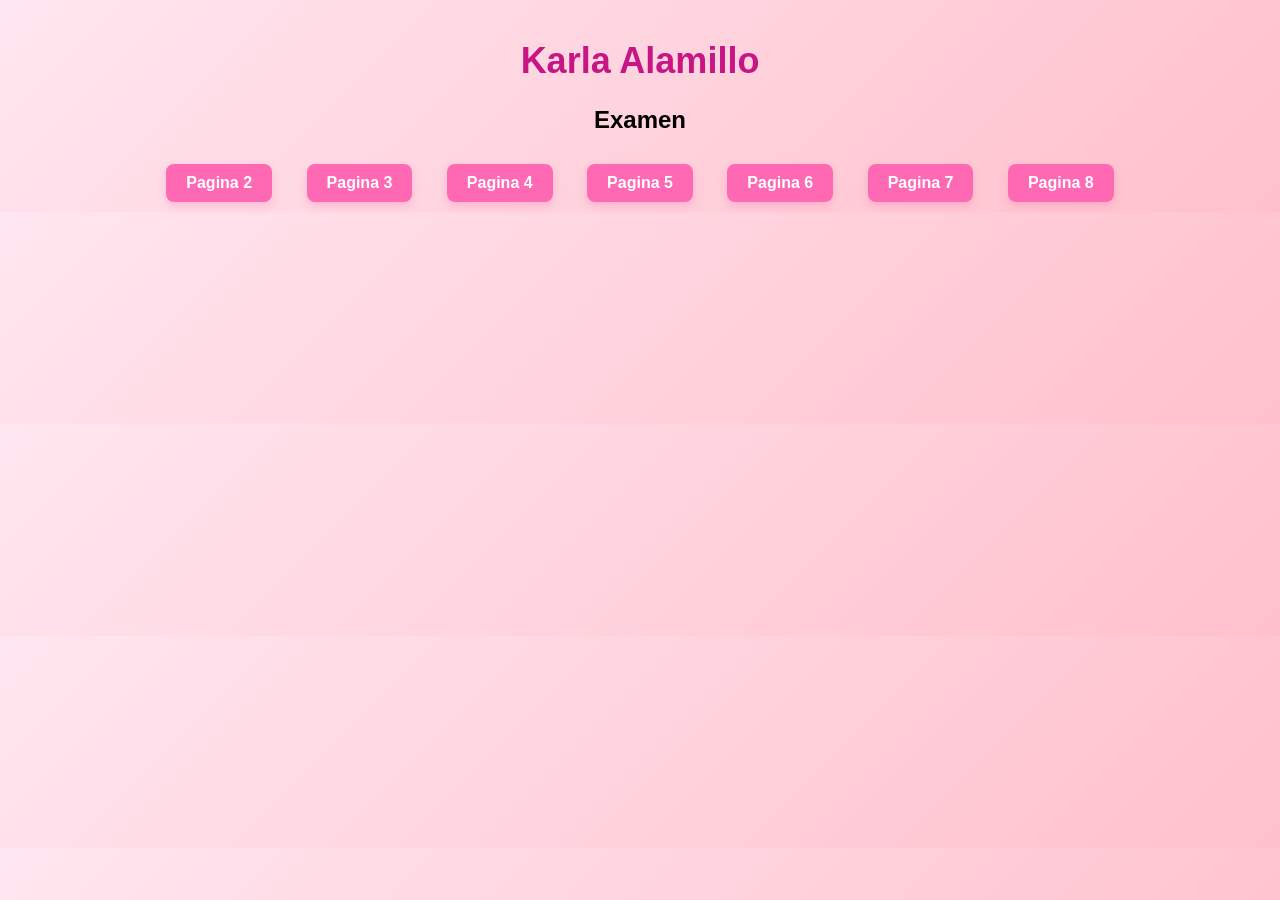
<file: index.html>
<!DOCTYPE html>
<!--Karla Alamillo Palacios
Diseño Web II-->
<html lang="en">
<head>
    <meta charset="UTF-8">
    <meta name="viewport" content="width=device-width, initial-scale=1.0">
    <title>Examen Unidad 2 </title>
     <link rel="stylesheet" href="Estilos.css">
</head>
<body>

    <h1>Karla Alamillo</h1>
    <h2>Examen</h2>

    <a href="Pagina2.html">Pagina 2</a>
    <a href="Pagina3.html">Pagina 3</a>
    <a href="Pagina4.html">Pagina 4</a>
    <a href="Pagina5.html">Pagina 5</a>
    <a href="Pagina6.html">Pagina 6</a>
    <a href="Pagina7.html">Pagina 7</a>
    <a href="Pagina8.html">Pagina 8</a>
</body>
</html>
</file>
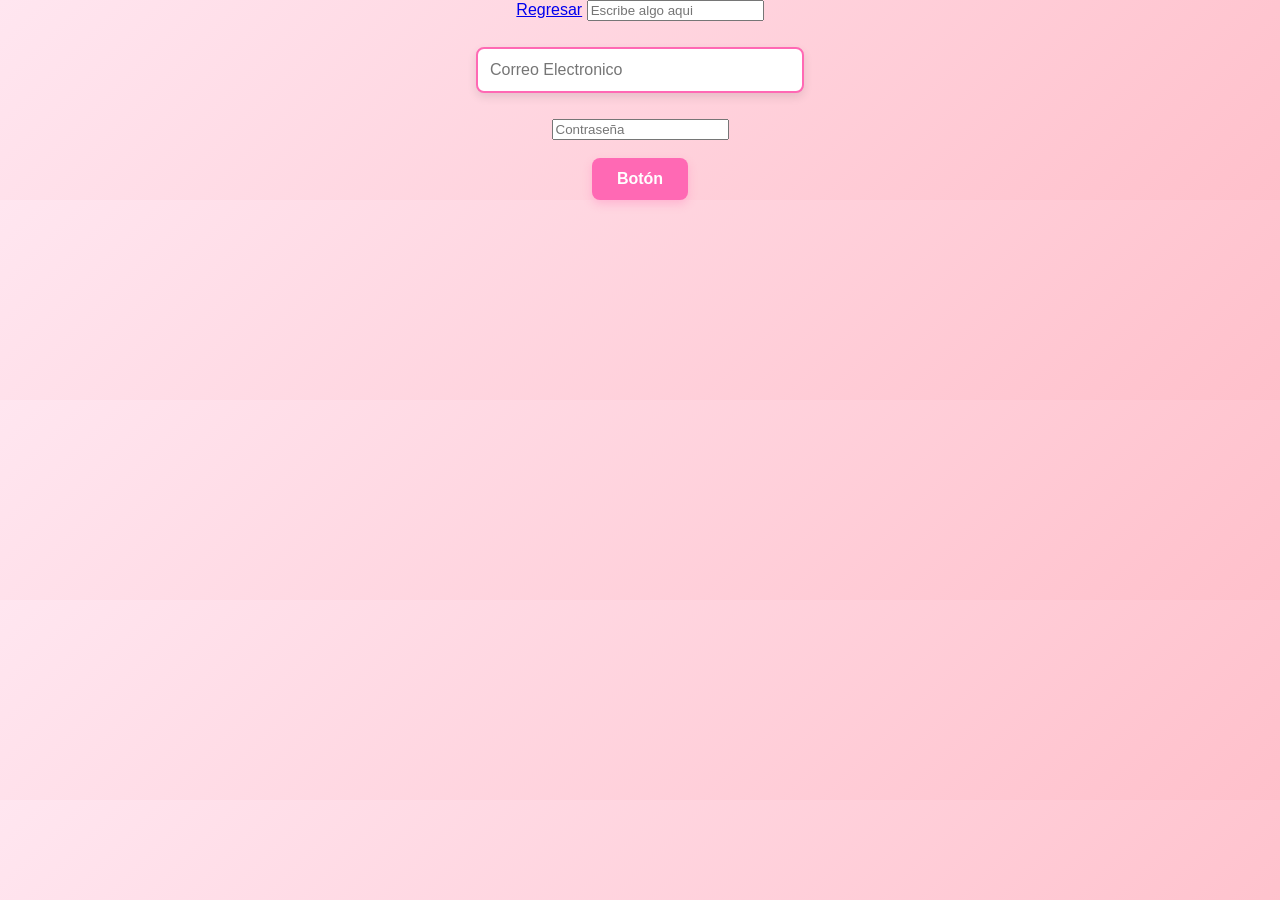
<file: Pagina2.html>
<!DOCTYPE html>
<!--Karla Alamillo Palacios
Diseño Web II-->
<html lang="en">
<head>
    <meta charset="UTF-8">
    <meta name="viewport" content="width=device-width, initial-scale=1.0">
    <title>Pagina 02</title>
    <link rel="stylesheet" href="Estilos2.css">
</head>
<body>

    
     <a href="index.html">Regresar</a>

    <input type="Texto" id="Texto" placeholder="Escribe algo aqui"> <br><br>
    <input type="email" id="Correo" placeholder="Correo Electronico"> <br><br>
    <input type="contraseña" id="Contraseña" placeholder="Contraseña"> <br><br>
    <button id="Boton">Botón</button>
    
</body>
    <script src="Script2.js"></script>
</html>
</file>
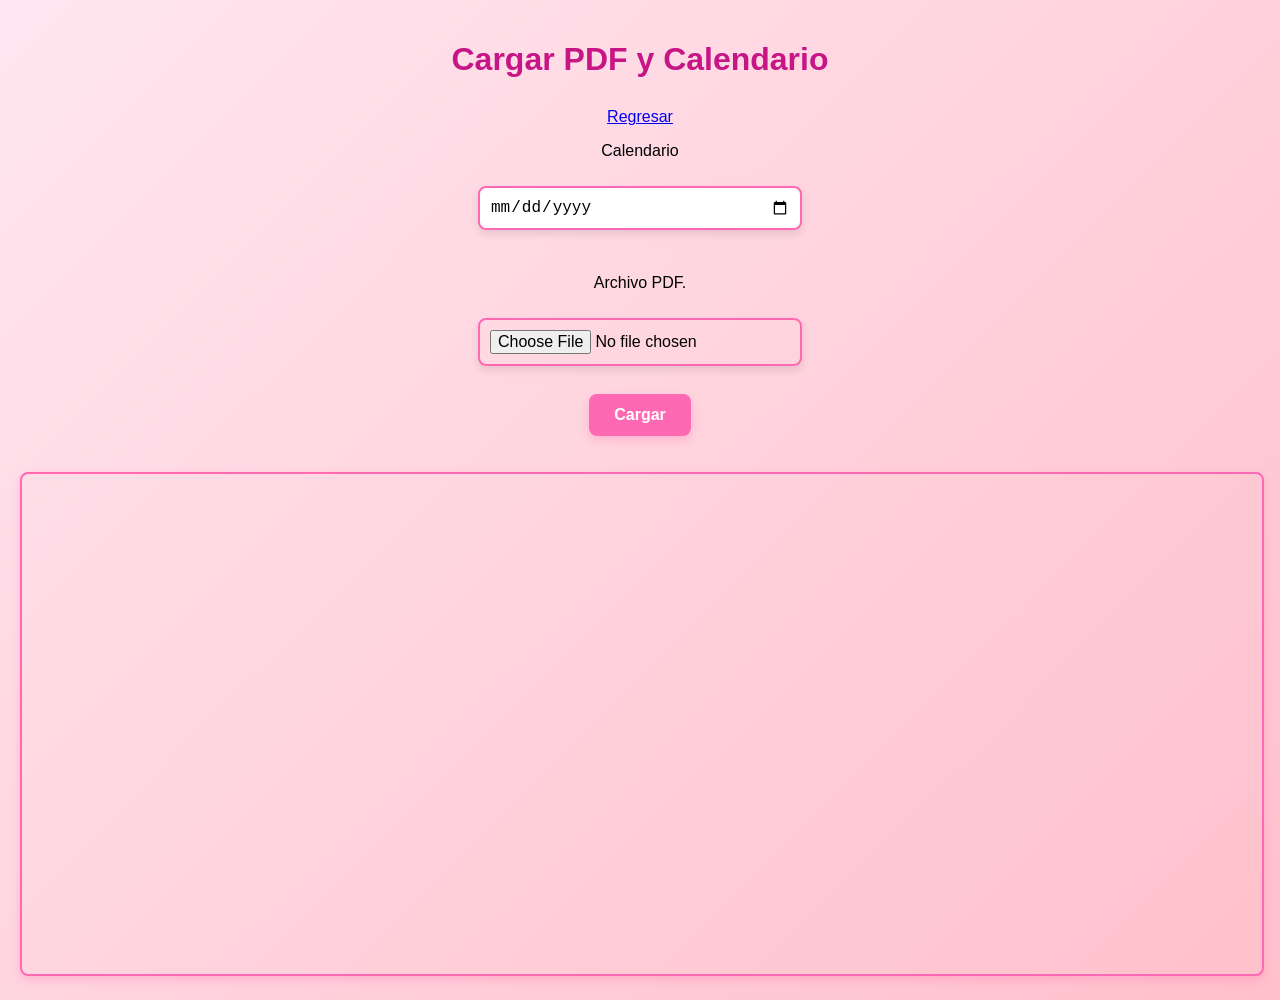
<file: Pagina3.html>
<!DOCTYPE html>
<!--Karla Alamillo Palacios
Diseño Web II-->
<html lang="en">
<head>
    <meta charset="UTF-8">
    <meta name="viewport" content="width=device-width, initial-scale=1.0">
    <title>Cargar Calendario y PDF</title>
    <link rel="stylesheet" href="Estilos3.css">
</head>
<body>
    
    <h1>Cargar PDF y Calendario</h1>

     <a href="index.html">Regresar</a>

    <p>Calendario</p>
    <input type="date" id="Fecha"> <br><br>
    
    

    <p>Archivo PDF.</p>    
    <input type="file" id="SubirPdf" accept="application/pdf"> <br><br>
    
    <button id="CargarContenido">Cargar</button>

    <p id="MostrarContenido"></p>
    <iframe id="MostrarPdf" src="" style="width: 100%; height: 500px;"></iframe>


</body>
<script src="Script3.js" ></script>
</html>
</file>
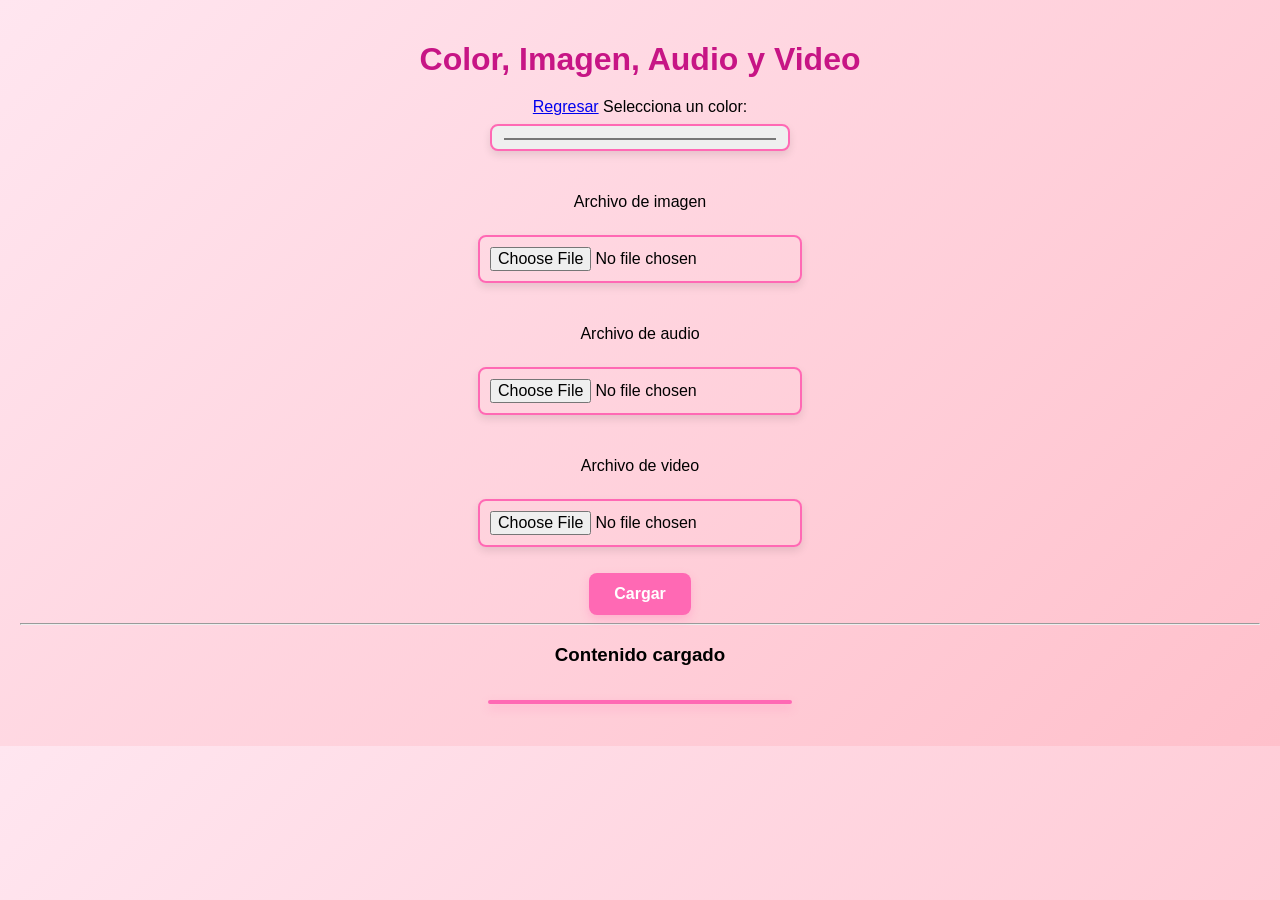
<file: Pagina4.html>
<!DOCTYPE html>
<!--Karla Alamillo Palacios
Diseño Web II-->
<html lang="es">
<head>

<meta charset="UTF-8">
<meta name="viewport" content="width=device-width, initial-scale=1.0">
<title>Color, Imagen, Audio y Video</title>
<link rel="stylesheet" href="Estilos4.css">

</head>

<body>

<h1>Color, Imagen, Audio y Video</h1>

 <a href="index.html">Regresar</a>

<label>Selecciona un color:</label><br>
<input type="color" id="color"><br><br>

<p>Archivo de imagen</p>
<input type="file" id="SubirImagen" accept="image/*"><br><br>

<p>Archivo de audio</p>
<input type="file" id="SubirAudio" accept="audio/*"><br><br>

<p>Archivo de video</p>
<input type="file" id="SubirVideo" accept="video/*"><br><br>

<button id="Boton">Cargar</button>

<hr>

<h3>Contenido cargado</h3>

<img id="MostrarImagen" width="300">

<br><br>


<script src="Script4.js"></script>

</body>
</html>
</file>
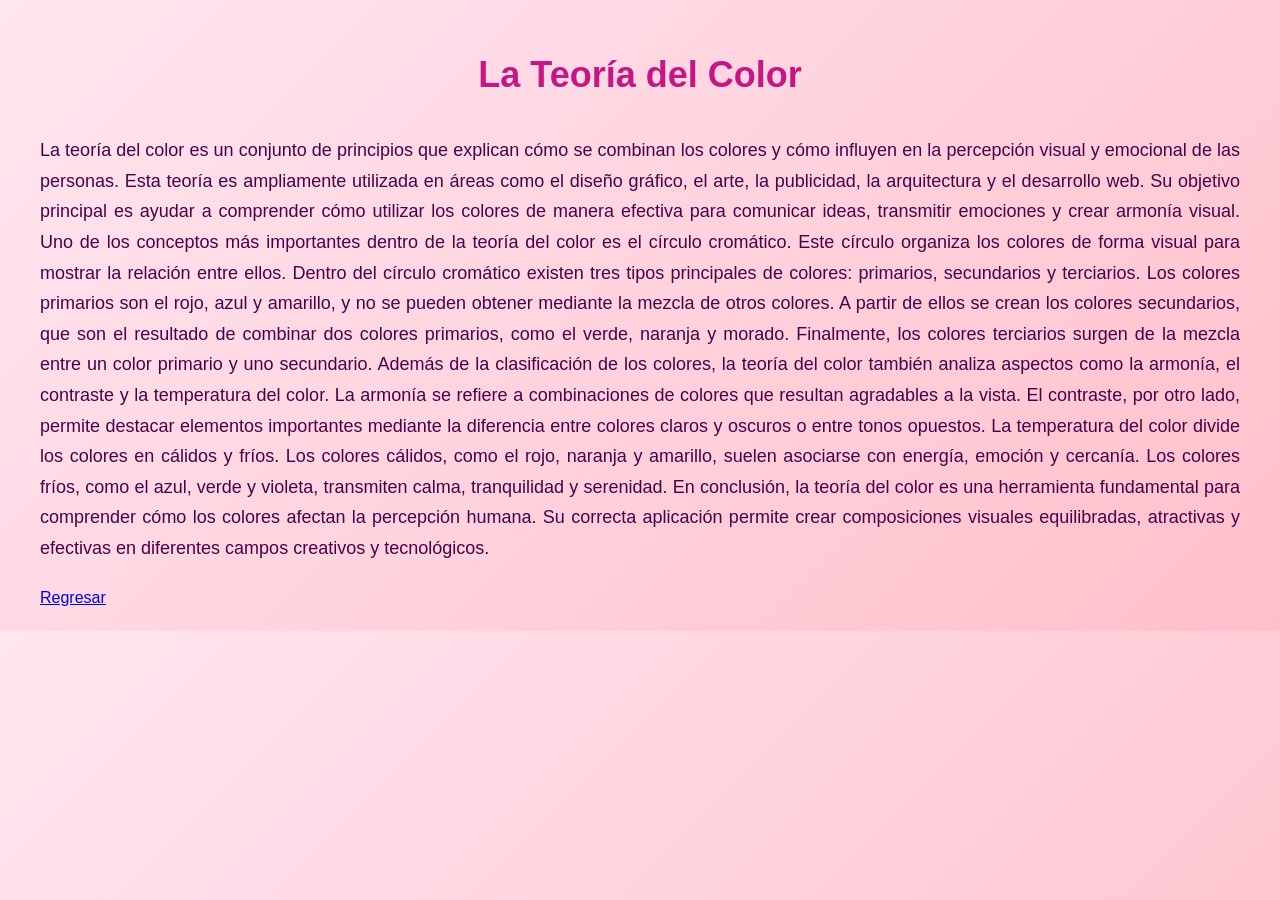
<file: Pagina5.html>
<!DOCTYPE html>
<!--Karla Alamillo Palacios
Diseño Web II-->
<html lang="en">
<head>
    <meta charset="UTF-8">
    <meta name="viewport" content="width=device-width, initial-scale=1.0">
    <title>Teoría del Color</title>
    <link rel="stylesheet" href="Estilos5.css">
</head>
<body>
    
    <h1>La Teoría del Color</h1>

<p>La teoría del color es un conjunto de principios que explican cómo se combinan los colores y cómo influyen en la percepción visual y 
emocional de las personas. Esta teoría es ampliamente utilizada en áreas como el diseño gráfico, el arte, la publicidad, la 
arquitectura y el desarrollo web. Su objetivo principal es ayudar a comprender cómo utilizar los colores de manera efectiva para 
comunicar ideas, transmitir emociones y crear armonía visual.

Uno de los conceptos más importantes dentro de la teoría del color es el círculo cromático. Este círculo organiza los colores de 
forma visual para mostrar la relación entre ellos. Dentro del círculo cromático existen tres tipos principales de colores: primarios,
secundarios y terciarios. Los colores primarios son el rojo, azul y amarillo, y no se pueden obtener mediante la mezcla de otros 
colores. A partir de ellos se crean los colores secundarios, que son el resultado de combinar dos colores primarios, como el verde, 
naranja y morado. Finalmente, los colores terciarios surgen de la mezcla entre un color primario y uno secundario.

Además de la clasificación de los colores, la teoría del color también analiza aspectos como la armonía, el contraste y la temperatura 
del color. La armonía se refiere a combinaciones de colores que resultan agradables a la vista. El contraste, por otro lado, permite 
destacar elementos importantes mediante la diferencia entre colores claros y oscuros o entre tonos opuestos. La temperatura del color 
divide los colores en cálidos y fríos. Los colores cálidos, como el rojo, naranja y amarillo, suelen asociarse con energía, emoción y 
cercanía. Los colores fríos, como el azul, verde y violeta, transmiten calma, tranquilidad y serenidad.

En conclusión, la teoría del color es una herramienta fundamental para comprender cómo los colores afectan la percepción humana. 
Su correcta aplicación permite crear composiciones visuales equilibradas, atractivas y efectivas en diferentes campos creativos y 
tecnológicos.
</p>

 <a href="index.html">Regresar</a>


</body>
</html>
</file>
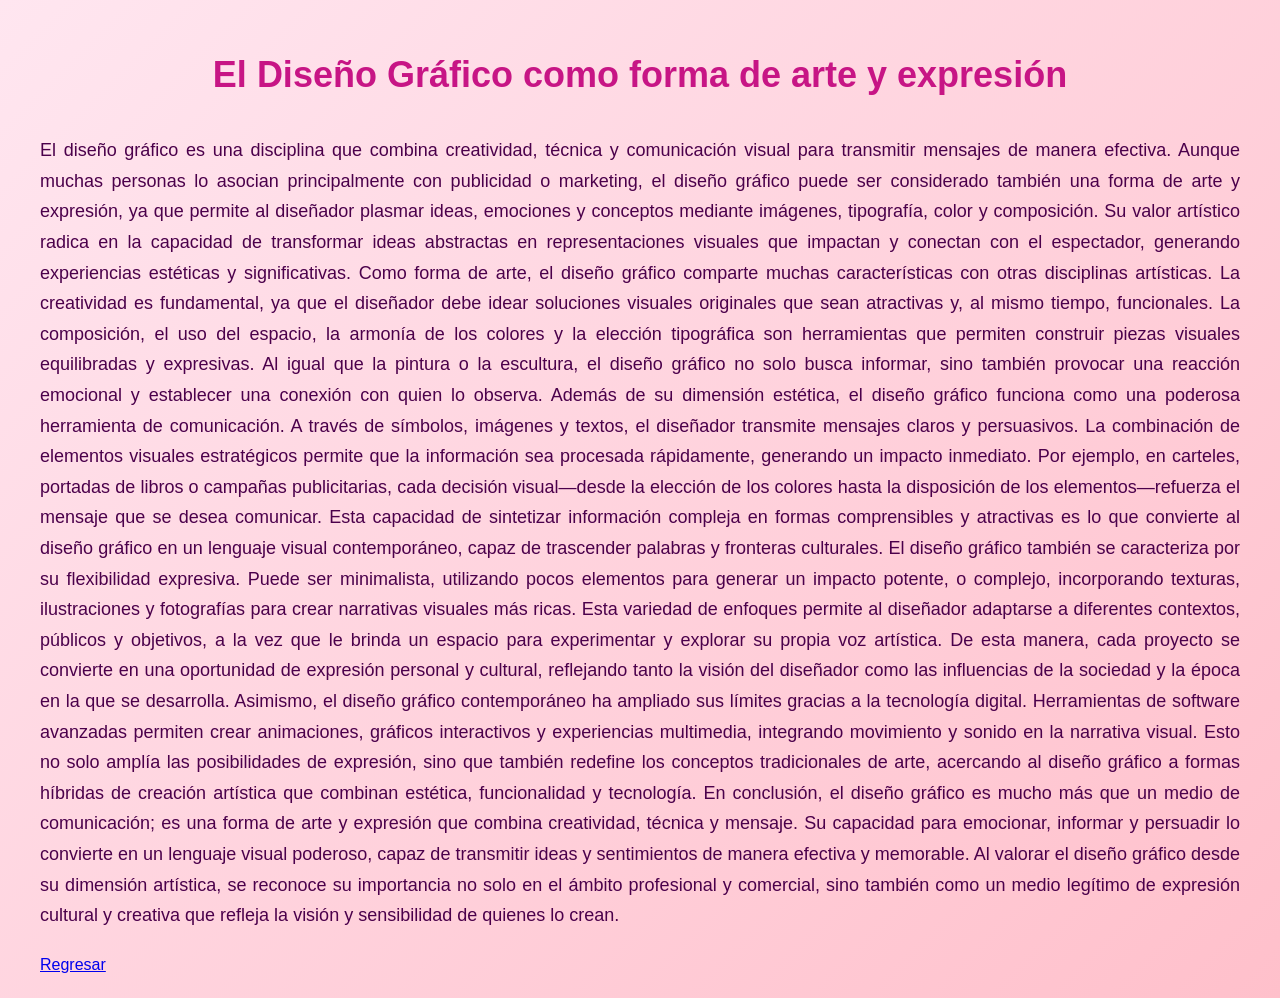
<file: Pagina7.html>
<!DOCTYPE html>
<!--Karla Alamillo Palacios
Diseño Web II-->
<html lang="en">
<head>
    <meta charset="UTF-8">
    <meta name="viewport" content="width=device-width, initial-scale=1.0">
    <title>El Diseño Gráfico</title>
    <link rel="stylesheet" href="Estilos5.css">
</head>
<body>
    
    <h1>El Diseño Gráfico como forma de arte y expresión</h1>

    <p>
    El diseño gráfico es una disciplina que combina creatividad, técnica y comunicación visual para transmitir mensajes de 
    manera efectiva. Aunque muchas personas lo asocian principalmente con publicidad o marketing, el diseño gráfico puede 
    ser considerado también una forma de arte y expresión, ya que permite al diseñador plasmar ideas, emociones y conceptos 
    mediante imágenes, tipografía, color y composición. Su valor artístico radica en la capacidad de transformar ideas 
    abstractas en representaciones visuales que impactan y conectan con el espectador, generando experiencias estéticas y significativas.

    Como forma de arte, el diseño gráfico comparte muchas características con otras disciplinas artísticas. La creatividad es 
    fundamental, ya que el diseñador debe idear soluciones visuales originales que sean atractivas y, al mismo tiempo, funcionales. 
    La composición, el uso del espacio, la armonía de los colores y la elección tipográfica son herramientas que permiten construir 
    piezas visuales equilibradas y expresivas. Al igual que la pintura o la escultura, el diseño gráfico no solo busca informar, 
    sino también provocar una reacción emocional y establecer una conexión con quien lo observa.

    Además de su dimensión estética, el diseño gráfico funciona como una poderosa herramienta de comunicación. A través de símbolos, 
    imágenes y textos, el diseñador transmite mensajes claros y persuasivos. La combinación de elementos visuales estratégicos 
    permite que la información sea procesada rápidamente, generando un impacto inmediato. Por ejemplo, en carteles, portadas de 
    libros o campañas publicitarias, cada decisión visual—desde la elección de los colores hasta la disposición de los elementos—refuerza 
    el mensaje que se desea comunicar. Esta capacidad de sintetizar información compleja en formas comprensibles y atractivas es lo 
    que convierte al diseño gráfico en un lenguaje visual contemporáneo, capaz de trascender palabras y fronteras culturales.

    El diseño gráfico también se caracteriza por su flexibilidad expresiva. Puede ser minimalista, utilizando pocos elementos para 
    generar un impacto potente, o complejo, incorporando texturas, ilustraciones y fotografías para crear narrativas visuales más ricas. 
    Esta variedad de enfoques permite al diseñador adaptarse a diferentes contextos, públicos y objetivos, a la vez que le brinda un 
    espacio para experimentar y explorar su propia voz artística. De esta manera, cada proyecto se convierte en una oportunidad de 
    expresión personal y cultural, reflejando tanto la visión del diseñador como las influencias de la sociedad y la época en la que 
    se desarrolla.

    Asimismo, el diseño gráfico contemporáneo ha ampliado sus límites gracias a la tecnología digital. Herramientas de software 
    avanzadas permiten crear animaciones, gráficos interactivos y experiencias multimedia, integrando movimiento y sonido en la narrativa 
    visual. Esto no solo amplía las posibilidades de expresión, sino que también redefine los conceptos tradicionales de arte, acercando 
    al diseño gráfico a formas híbridas de creación artística que combinan estética, funcionalidad y tecnología.

    En conclusión, el diseño gráfico es mucho más que un medio de comunicación; es una forma de arte y expresión que combina creatividad, 
    técnica y mensaje. Su capacidad para emocionar, informar y persuadir lo convierte en un lenguaje visual poderoso, capaz de transmitir 
    ideas y sentimientos de manera efectiva y memorable. Al valorar el diseño gráfico desde su dimensión artística, se reconoce su 
    importancia no solo en el ámbito profesional y comercial, sino también como un medio legítimo de expresión cultural y creativa que 
    refleja la visión y sensibilidad de quienes lo crean.

    </p>

     <a href="index.html">Regresar</a>


</body>
</html>
</file>
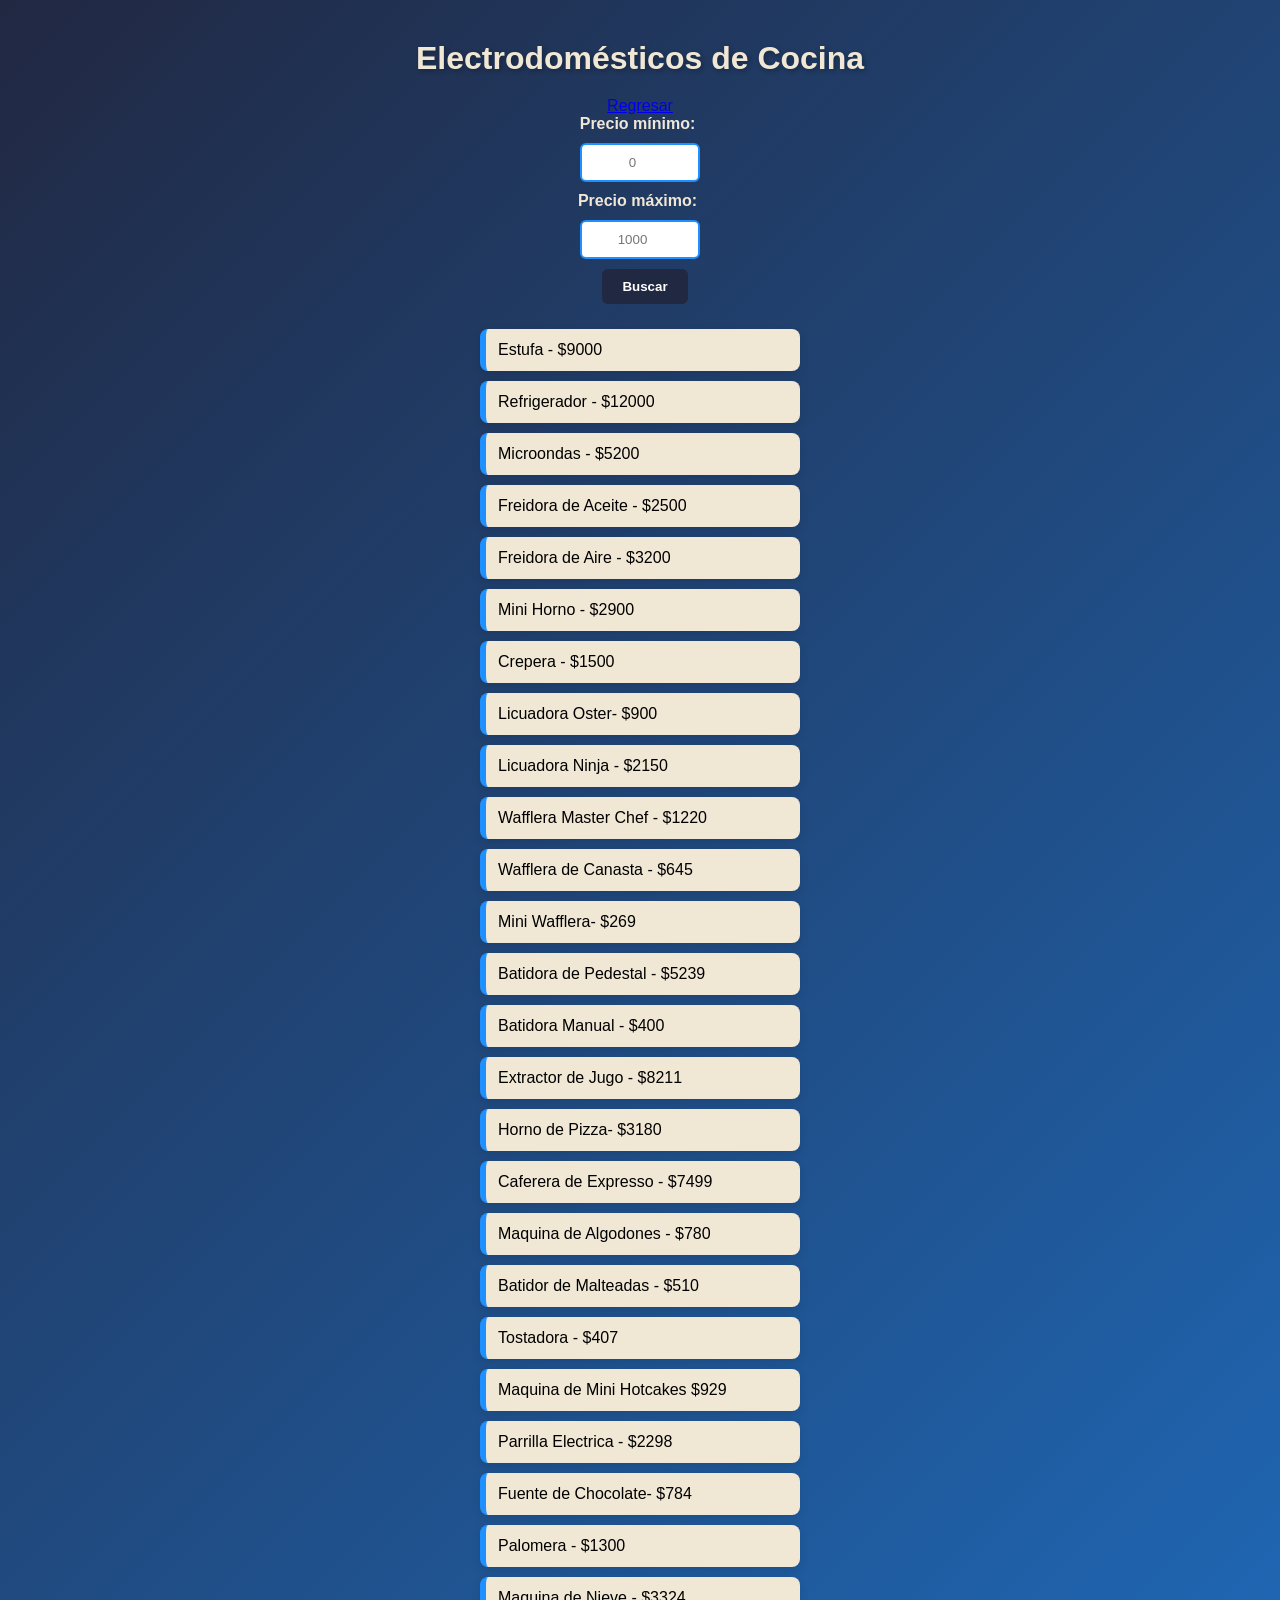
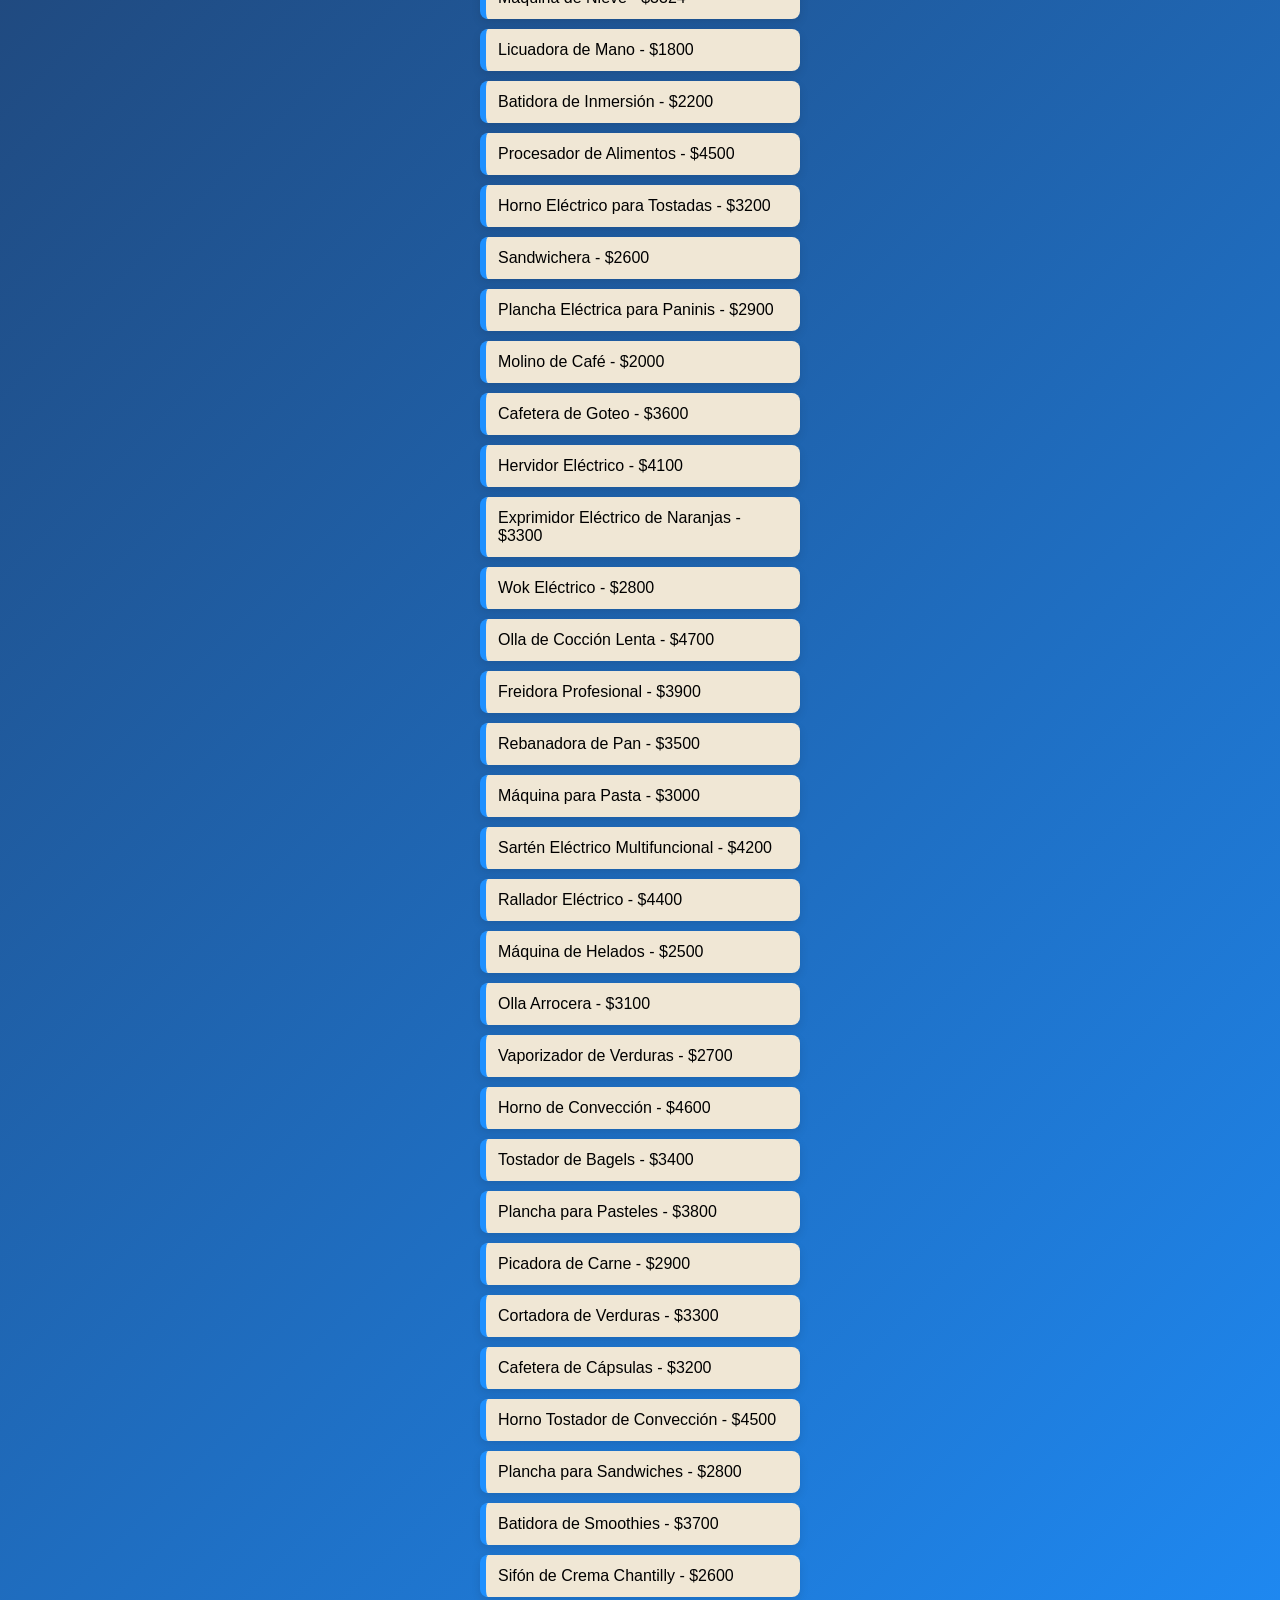
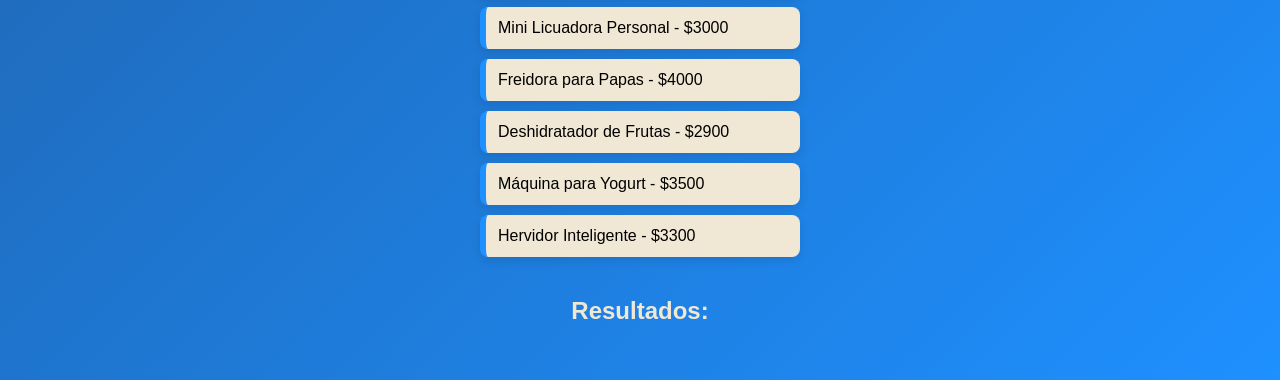
<file: Pagina8.html>
<!DOCTYPE html>
<!--Karla Alamillo Palacios
Diseño Web II-->
<html lang="en">
<head>
    <meta charset="UTF-8">
    <meta name="viewport" content="width=device-width, initial-scale=1.0">
    <title>Electrodomésticos de Cocina</title>
     <link rel="stylesheet" href="Estilos8.css">
</head>
<body>
    
    <h1>Electrodomésticos de Cocina</h1>

     <a href="index.html">Regresar</a>

    <label for="min">Precio mínimo:</label>
    <input type="number" id="min" placeholder="0">

    <label for="max">Precio máximo:</label>
    <input type="number" id="max" placeholder="1000">

     <button id="btnBuscar">Buscar</button>

            <ul id="productos">
                <li data-precio="9000">Estufa - $9000</li>
                <li data-precio="12000">Refrigerador - $12000</li>
                <li data-precio="5200">Microondas - $5200</li>
                <li data-precio="2500">Freidora de Aceite - $2500</li>
                <li data-precio="3200">Freidora de Aire - $3200</li>
                <li data-precio="2900">Mini Horno - $2900</li>
                <li data-precio="1500">Crepera - $1500</li>
                <li data-precio="900">Licuadora Oster- $900</li>
                <li data-precio="2150">Licuadora Ninja - $2150</li>
                <li data-precio="1220">Wafflera Master Chef - $1220</li>
                <li data-precio="645">Wafflera de Canasta - $645</li>
                <li data-precio="269">Mini Wafflera- $269</li>
                <li data-precio="5239">Batidora de Pedestal - $5239</li>
                <li data-precio="400">Batidora Manual - $400</li>
                <li data-precio="8211">Extractor de Jugo - $8211</li>
                <li data-precio="3180">Horno de Pizza- $3180</li>
                <li data-precio="7499">Caferera de Expresso - $7499</li>
                <li data-precio="780">Maquina de Algodones - $780</li>
                <li data-precio="513">Batidor de Malteadas - $510</li>
                <li data-precio="407">Tostadora - $407</li>
                <li data-precio="929">Maquina de Mini Hotcakes $929</li>
                <li data-precio="2298">Parrilla Electrica - $2298</li>
                <li data-precio="784">Fuente de Chocolate- $784</li>
                <li data-precio="1300">Palomera - $1300</li>
                <li data-precio="3324">Maquina de Nieve - $3324</li>
                <li data-precio="1800">Licuadora de Mano - $1800</li>
                <li data-precio="2200">Batidora de Inmersión - $2200</li>
                <li data-precio="4500">Procesador de Alimentos - $4500</li>
                <li data-precio="3200">Horno Eléctrico para Tostadas - $3200</li>
                <li data-precio="2600">Sandwichera - $2600</li>
                <li data-precio="2900">Plancha Eléctrica para Paninis - $2900</li>
                <li data-precio="2000">Molino de Café - $2000</li>
                <li data-precio="3600">Cafetera de Goteo - $3600</li>
                <li data-precio="4100">Hervidor Eléctrico - $4100</li>
                <li data-precio="3300">Exprimidor Eléctrico de Naranjas - $3300</li>
                <li data-precio="2800">Wok Eléctrico - $2800</li>
                <li data-precio="4700">Olla de Cocción Lenta - $4700</li>
                <li data-precio="3900">Freidora Profesional - $3900</li>
                <li data-precio="3500">Rebanadora de Pan - $3500</li>
                <li data-precio="3000">Máquina para Pasta - $3000</li>
                <li data-precio="4200">Sartén Eléctrico Multifuncional - $4200</li>
                <li data-precio="4400">Rallador Eléctrico - $4400</li>
                <li data-precio="2500">Máquina de Helados - $2500</li>
                <li data-precio="3100">Olla Arrocera - $3100</li>
                <li data-precio="2700">Vaporizador de Verduras - $2700</li>
                <li data-precio="4600">Horno de Convección - $4600</li>
                <li data-precio="3400">Tostador de Bagels - $3400</li>
                <li data-precio="3800">Plancha para Pasteles - $3800</li>
                <li data-precio="2900">Picadora de Carne - $2900</li>
                <li data-precio="3300">Cortadora de Verduras - $3300</li>
                <li data-precio="3200">Cafetera de Cápsulas - $3200</li>
                <li data-precio="4500">Horno Tostador de Convección - $4500</li>
                <li data-precio="2800">Plancha para Sandwiches - $2800</li>
                <li data-precio="3700">Batidora de Smoothies - $3700</li>
                <li data-precio="2600">Sifón de Crema Chantilly - $2600</li>
                <li data-precio="3000">Mini Licuadora Personal - $3000</li>
                <li data-precio="4000">Freidora para Papas - $4000</li>
                <li data-precio="2900">Deshidratador de Frutas - $2900</li>
                <li data-precio="3500">Máquina para Yogurt - $3500</li>
                <li data-precio="3300">Hervidor Inteligente - $3300</li>
            </ul>
        

        <h2>Resultados:</h2>
        <ul id="resultados"></ul>
        

</body>
<script src="Script8.js"></script>
</html>
</file>
<file: Estilos.css>
/* ===== Karla Alamillo Palacios
Diseño Web II ===== */

body {
    font-family: 'Segoe UI', Tahoma, Geneva, Verdana, sans-serif;
    background: linear-gradient(135deg, #ffe6f0, #ffc0cb); 
    margin: 0;
    padding: 0;
    text-align: center;
}

h1 {
    color: #c71585; 
    margin-top: 40px;
    font-size: 36px;
}

a {
    display: inline-block;
    margin: 10px 15px;
    padding: 10px 20px;
    text-decoration: none;
    color: white;
    font-weight: bold;
    border-radius: 8px;
    background-color: #ff69b4;
    transition: 0.3s ease;
    box-shadow: 0 4px 10px rgba(255,105,180,0.3);
}

a:hover {
    background-color: #ff1493; 
    transform: scale(1.05);
    box-shadow: 0 6px 15px rgba(255,20,147,0.5);
}
</file>
<file: Estilos2.css>
/* ===== Karla Alamillo Palacios
Diseño Web II ===== */

body {
    font-family: 'Segoe UI', Tahoma, Geneva, Verdana, sans-serif;
    background: linear-gradient(135deg, #ffe6f0, #ffc0cb); 
    text-align: center;
    margin: 0;
    padding: 0;
}

h1 {
    color: #c71585; 
    margin-top: 40px;
}

a#btnRegresar {
    display: inline-block;
    margin: 20px 0;
    padding: 10px 20px;
    text-decoration: none;
    color: white;
    font-weight: bold;
    border-radius: 8px;
    background-color: #ff69b4; 
    transition: 0.3s ease;
    box-shadow: 0 4px 10px rgba(255,105,180,0.3);
}

a#btnRegresar:hover {
    background-color: #ff1493; 
    transform: scale(1.05);
    box-shadow: 0 6px 15px rgba(255,20,147,0.5);
}

input[type="text"],
input[type="email"],
input[type="password"] {
    width: 300px;
    padding: 12px;
    margin: 8px 0;
    border-radius: 8px;
    border: 2px solid #ff69b4; 
    outline: none;
    font-size: 16px;
    box-shadow: 0 4px 10px rgba(0,0,0,0.1);
    transition: 0.3s;
}

input[type="text"]:focus,
input[type="email"]:focus,
input[type="password"]:focus {
    border-color: #ff1493; 
    box-shadow: 0 0 8px rgba(255,20,147,0.5);
}

button#Boton {
    padding: 12px 25px;
    font-size: 16px;
    font-weight: bold;
    color: white;
    background-color: #ff69b4;
    border: none;
    border-radius: 8px;
    cursor: pointer;
    transition: 0.3s ease;
    box-shadow: 0 4px 10px rgba(255,105,180,0.3);
}

button#Boton:hover {
    background-color: #ff1493; 
    transform: scale(1.05);
    box-shadow: 0 6px 15px rgba(255,20,147,0.5);
}
</file>
<file: Estilos3.css>
/* ===== Karla Alamillo Palacios
Diseño Web II ===== */

body {
    font-family: 'Segoe UI', Tahoma, Geneva, Verdana, sans-serif;
    background: linear-gradient(135deg, #ffe6f0, #ffc0cb); 
    text-align: center;
    margin: 0;
    padding: 20px;
}

h1 {
    color: #c71585;
    margin-bottom: 30px;
}

a#btnRegresar {
    display: inline-block;
    margin: 15px 0;
    padding: 10px 20px;
    text-decoration: none;
    color: white;
    font-weight: bold;
    border-radius: 8px;
    background-color: #ff69b4;
    transition: 0.3s ease;
    box-shadow: 0 4px 10px rgba(255,105,180,0.3);
}

a#btnRegresar:hover {
    background-color: #ff1493; 
    transform: scale(1.05);
    box-shadow: 0 6px 15px rgba(255,20,147,0.5);
}

input[type="date"],
input[type="file"] {
    width: 300px;
    padding: 10px;
    margin: 10px 0;
    border-radius: 8px;
    border: 2px solid #ff69b4;
    outline: none;
    font-size: 16px;
    box-shadow: 0 4px 8px rgba(0,0,0,0.1);
    transition: 0.3s;
}

input[type="date"]:focus,
input[type="file"]:focus {
    border-color: #ff1493;
    box-shadow: 0 0 8px rgba(255,20,147,0.5);
}

button#CargarContenido {
    padding: 12px 25px;
    font-size: 16px;
    font-weight: bold;
    color: white;
    background-color: #ff69b4;
    border: none;
    border-radius: 8px;
    cursor: pointer;
    transition: 0.3s ease;
    box-shadow: 0 4px 10px rgba(255,105,180,0.3);
}

button#CargarContenido:hover {
    background-color: #ff1493;
    transform: scale(1.05);
    box-shadow: 0 6px 15px rgba(255,20,147,0.5);
}

iframe#MostrarPdf {
    width: 100%;
    height: 500px;
    margin-top: 20px;
    border: 2px solid #ff69b4;
    border-radius: 8px;
    box-shadow: 0 4px 10px rgba(255,105,180,0.3);
}
</file>
<file: Estilos4.css>
/* ===== Karla Alamillo Palacios
Diseño Web II ===== */

body {
    font-family: 'Segoe UI', Tahoma, Geneva, Verdana, sans-serif;
    background: linear-gradient(135deg, #ffe6f0, #ffc0cb); 
    text-align: center;
    margin: 0;
    padding: 20px;
}

h1 {
    color: #c71585; 
    margin-bottom: 20px;
}

a#btnRegresar {
    display: inline-block;
    margin: 15px 0;
    padding: 10px 20px;
    text-decoration: none;
    color: white;
    font-weight: bold;
    border-radius: 8px;
    background-color: #ff69b4;
    transition: 0.3s ease;
    box-shadow: 0 4px 10px rgba(255,105,180,0.3);
}

a#btnRegresar:hover {
    background-color: #ff1493; 
    transform: scale(1.05);
    box-shadow: 0 6px 15px rgba(255,20,147,0.5);
}

input[type="color"],
input[type="file"] {
    width: 300px;
    padding: 10px;
    margin: 8px 0;
    border-radius: 8px;
    border: 2px solid #ff69b4; 
    outline: none;
    font-size: 16px;
    box-shadow: 0 4px 8px rgba(0,0,0,0.1);
    transition: 0.3s;
}

input[type="color"]:focus,
input[type="file"]:focus {
    border-color: #ff1493; 
    box-shadow: 0 0 8px rgba(255,20,147,0.5);
}

button#Boton {
    padding: 12px 25px;
    font-size: 16px;
    font-weight: bold;
    color: white;
    background-color: #ff69b4; 
    border: none;
    border-radius: 8px;
    cursor: pointer;
    transition: 0.3s ease;
    box-shadow: 0 4px 10px rgba(255,105,180,0.3);
}

button#Boton:hover {
    background-color: #ff1493; 
    transform: scale(1.05);
    box-shadow: 0 6px 15px rgba(255,20,147,0.5);
}

img#MostrarImagen {
    border: 2px solid #ff69b4;
    border-radius: 8px;
    box-shadow: 0 4px 10px rgba(255,105,180,0.3);
    margin-top: 15px;
}
</file>
<file: Estilos5.css>
/* ===== Karla Alamillo Palacios
Diseño Web II ===== */

body {
    font-family: 'Segoe UI', Tahoma, Geneva, Verdana, sans-serif;
    background: linear-gradient(135deg, #ffe6f0, #ffc0cb); 
    margin: 0;
    padding: 20px 40px;
    line-height: 1.7;
    color: #4b004b; 
}

h1 {
    text-align: center;
    color: #c71585;
    margin-bottom: 30px;
    font-size: 36px;
}

p {
    margin-bottom: 20px;
    font-size: 18px;
    text-align: justify;
}

a#btnRegresar {
    display: inline-block;
    margin-top: 20px;
    padding: 10px 25px;
    text-decoration: none;
    color: white;
    font-weight: bold;
    border-radius: 8px;
    background-color: #ff69b4;
    transition: 0.3s ease;
    box-shadow: 0 4px 10px rgba(255,105,180,0.3);
}

a#btnRegresar:hover {
    background-color: #ff1493; 
    transform: scale(1.05);
    box-shadow: 0 6px 15px rgba(255,20,147,0.5);
}
</file>
<file: Estilos8.css>
/* ===== Karla Alamillo Palacios
Diseño Web II ===== */


* {
    margin: 0;
    padding: 0;
    box-sizing: border-box;
}


body {
    font-family: 'Segoe UI', Tahoma, Geneva, Verdana, sans-serif;
    background: linear-gradient(135deg, #212842, #1e90ff);
    min-height: 100vh;
    display: flex;
    flex-direction: column;
    align-items: center;
    padding: 40px 20px;
}


h1 {
    color: #f0e7d5;
    margin-bottom: 20px;
    text-shadow: 2px 2px 5px rgba(0,0,0,0.3);
}

h2 {
    color: #f0e7d5;
    margin-top: 30px;
}


label {
    color: #f0e7d5;
    font-weight: bold;
    margin-right: 5px;
}


input {
    padding: 10px;
    margin: 10px 5px;
    border: 2px solid #1e90ff;
    border-radius: 6px;
    outline: none;
    width: 120px;
    text-align: center;
    transition: 0.3s;
}

input:focus {
    border-color: #212842;
    box-shadow: 0 0 8px rgba(30,144,255,0.5);
}


button {
    padding: 10px 20px;
    border: none;
    border-radius: 6px;
    background-color: #212842;
    color: white;
    font-weight: bold;
    cursor: pointer;
    transition: 0.3s ease;
    margin-left: 10px;
}

button:hover {
    background-color: #212842;
    transform: scale(1.05);
}


#productos {
    list-style: none;
    margin-top: 25px;
    width: 320px;
}

#productos li {
    background: #f0e7d5;
    padding: 12px;
    margin-bottom: 10px;
    border-left: 6px solid #1e90ff;
    border-radius: 8px;
    box-shadow: 0 4px 10px rgba(0,0,0,0.1);
    transition: 0.3s;
}

#productos li:hover {
    transform: translateX(5px);
    background-color: #f0e7d5;
}


#resultados {
    list-style: none;
    margin-top: 15px;
    width: 320px;
}

#resultados li {
    background: #212842;
    color: #f0e7d5;
    padding: 10px;
    margin-bottom: 8px;
    border-radius: 6px;
    font-weight: bold;
    text-align: center;
    box-shadow: 0 3px 8px rgba(0,0,0,0.2);
}
</file>
